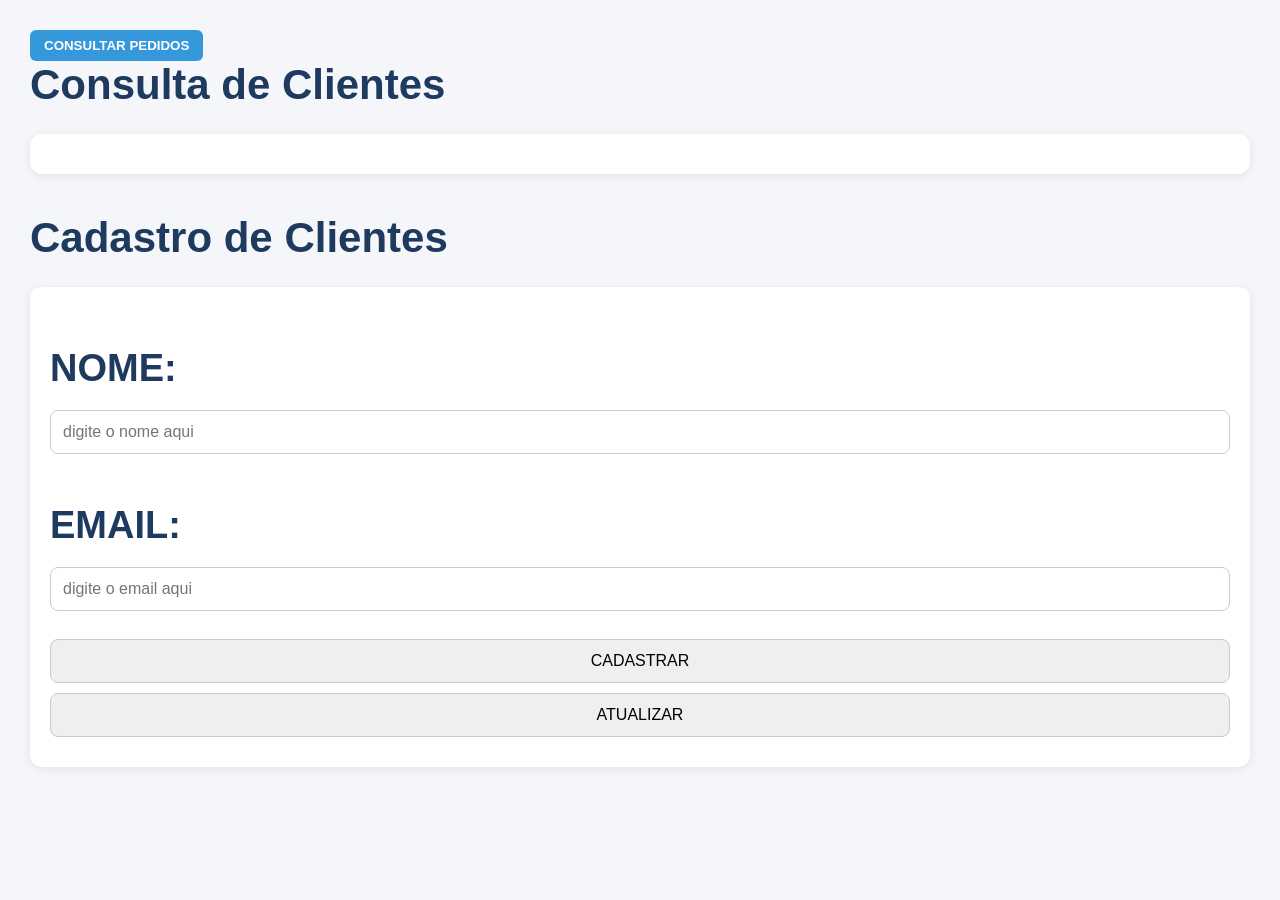
<file: Frontend_Loja/index.html>
<!DOCTYPE html>
<html lang="pt-br">
<head>
    <meta charset="UTF-8">
    <meta name="viewport" content="width=device-width, initial-scale=1.0">
    <link rel="stylesheet" href="style.css">

    <title>Loja de João</title>
</head>
<body>
     <a href="pedidos.html">
        <button >
            CONSULTAR PEDIDOS
         </button>
     </a>
    


    <div class="container">
        <h1>Consulta de Clientes</h1>
        <ul id="Cliente-Lista">

        </ul>
    </div>
    
       <div class="container2">
        <h1>Cadastro de Clientes</h1>
        <ul id="Cadastro-Cliente">
         
         <h2>NOME:</h2>
         <input type="text" id="nomecliente" placeholder="digite o nome aqui">
         <h2>EMAIL:</h2>
         <input type="text" id="emailcliente" placeholder="digite o email aqui"><br><br>
         <input type="button" value="CADASTRAR" onclick="cadastrarcliente()">
         <input type="button" value="ATUALIZAR" onclick="atualizarcliente()">
        </ul> <BR></BR>
    </div>

    

</body>
<script src="app.js"></script>
</html>
</file>
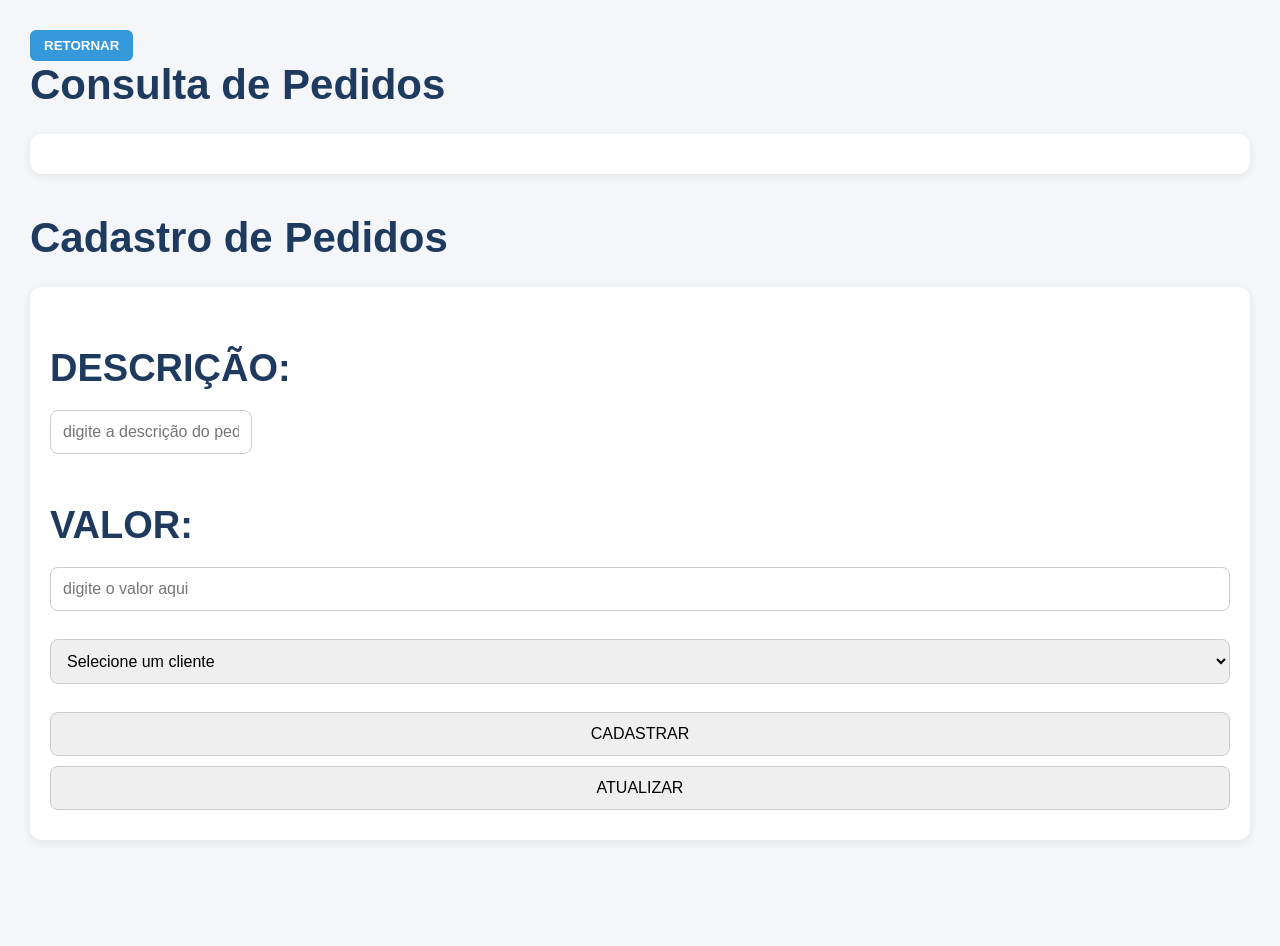
<file: Frontend_Loja/pedidos.html>
<!DOCTYPE html>
<html lang="pt-br">
<head>
    <meta charset="UTF-8">
    <meta name="viewport" content="width=device-width, initial-scale=1.0">
    <link rel="stylesheet" href="style.css">
    <title>Pedidos</title>
</head>
<body>
     
      <a href="index.html">
        <button>RETORNAR</button>
      </a>

    <div class="container2">
        <h1>Consulta de Pedidos</h1>
        <ul id="Pedidos-Lista">
        </ul>

        <div class="container2">
            <h1>Cadastro de Pedidos</h1>
            <ul id="Cadastro-Pedido">
             
             <h2>DESCRIÇÃO:</h2>
             <input type="text" id="descricaopedido" placeholder="digite a descrição do pedido aqui" style="width: 202px;">
             <h2>VALOR:</h2>
             <input type="text" id="valorpedido" placeholder="digite o valor aqui">
             <br><br>
             <select id="clientepedido">
                <option value="">Selecione um cliente</option>
                 
            </select> 


             <br><br>
             <input type="button" value="CADASTRAR" onclick="cadastrarpedido()">
             <input type="button" value="ATUALIZAR" onclick="atualizarpedido()">
            </ul> <BR></BR>
        </div>
    


</body>
<script src="pedidos.js"></script>
</html>
</file>
<file: Frontend_Loja/style.css>
/* RESET */
*{
    margin: 0;
    padding: 0;
    box-sizing: border-box;
    font-family: Arial, Helvetica, sans-serif;
}

/* BODY */
body{
    background: #f4f6f9;
    padding: 30px;
    color: #333;
}

/* BOTÃO RETORNAR */
button,
input[type="submit"]{
    cursor: pointer;
    transition: 0.3s;
}

button:hover,
input[type="submit"]:hover{
    opacity: 0.9;
}

/* TITULOS */
h1{
    font-size: 42px;
    margin-bottom: 25px;
    color: #1e3a5f;
}

h2{
    font-size: 38px;
    margin: 40px 0 20px;
    color: #1e3a5f;
}

/* LISTA DE PEDIDOS */
ul{
    list-style: none;
    background: #fff;
    padding: 20px;
    border-radius: 12px;
    box-shadow: 0 2px 10px rgba(0,0,0,0.08);
    margin-bottom: 40px;
}

ul li{
    padding: 12px;
    border-bottom: 1px solid #ddd;
    font-size: 18px;
    display: flex;
    align-items: center;
    gap: 10px;
    flex-wrap: wrap;
}

ul li:last-child{
    border-bottom: none;
}

/* BOTÕES */
button{
    border: none;
    padding: 8px 14px;
    border-radius: 6px;
    font-weight: bold;
    color: white;
}

button:nth-child(1){
    background: #3498db;
}

button:nth-child(2){
    background: #e74c3c;
}

/* FORMULARIO */
form{
    background: white;
    padding: 30px;
    border-radius: 12px;
    box-shadow: 0 2px 10px rgba(0,0,0,0.08);
    max-width: 500px;
}

label{
    display: block;
    margin-top: 20px;
    margin-bottom: 8px;
    font-size: 28px;
    font-weight: bold;
    color: #1e3a5f;
}

input,
select{
    width: 100%;
    padding: 12px;
    border: 1px solid #ccc;
    border-radius: 8px;
    font-size: 16px;
    margin-bottom: 10px;
}

input:focus,
select:focus{
    outline: none;
    border-color: #3498db;
    box-shadow: 0 0 5px rgba(52,152,219,0.4);
}

/* BOTÕES DO FORM */
.form-buttons{
    display: flex;
    gap: 10px;
    margin-top: 20px;
}

.form-buttons button{
    flex: 1;
    padding: 12px;
    font-size: 16px;
}

.cadastrar{
    background: #2ecc71;
}

.atualizar{
    background: #f39c12;
}

/* RESPONSIVO */
@media(max-width: 768px){

    h1{
        font-size: 32px;
    }

    h2{
        font-size: 28px;
    }

    ul li{
        font-size: 15px;
    }

    form{
        width: 100%;
    }

    .form-buttons{
        flex-direction: column;
    }
}
</file>
